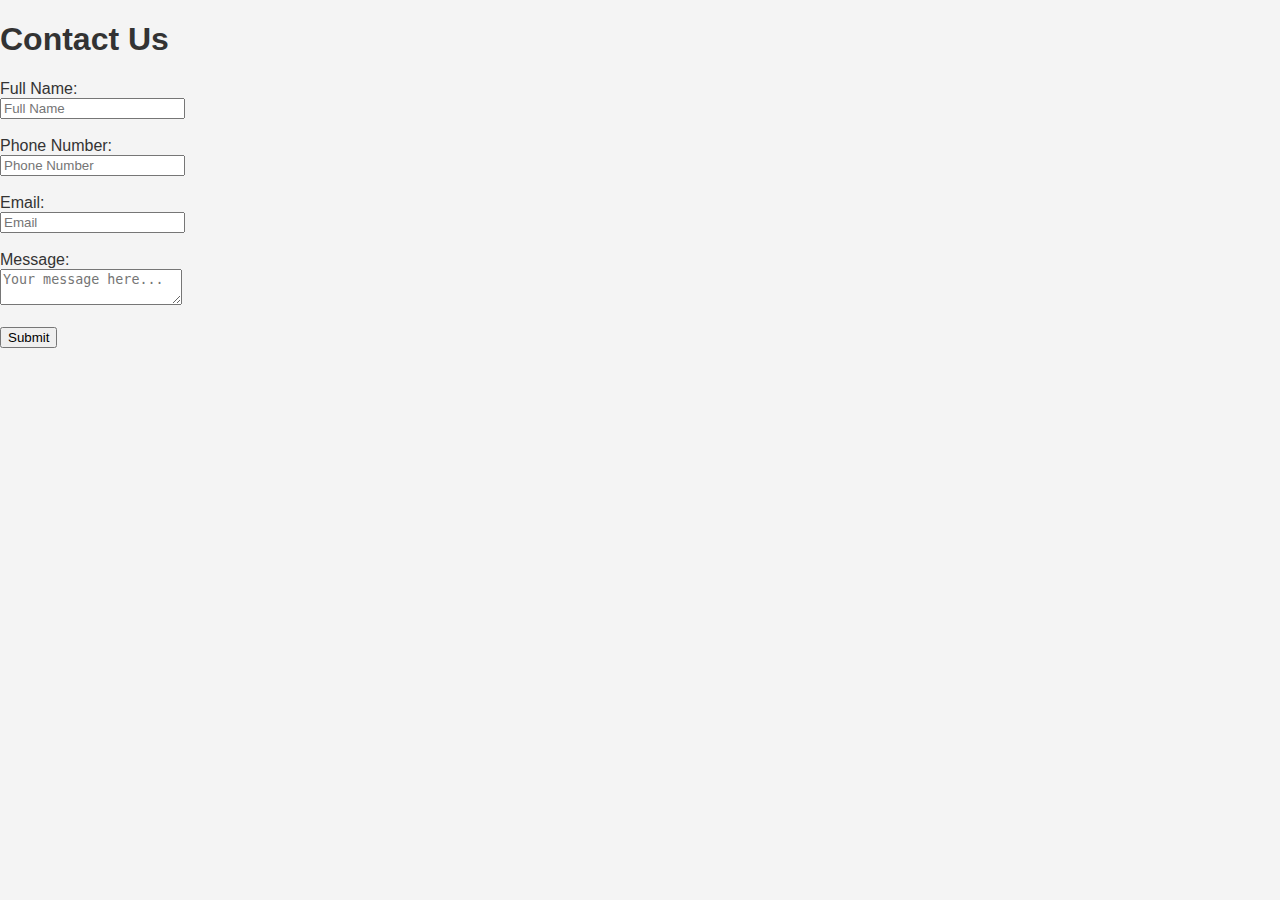
<file: contact.html>
<!DOCTYPE html>
<html lang="en">
<head>
    <meta charset="UTF-8">
    <meta name="viewport" content="width=device-width, initial-scale=1.0">
    <title>Contact Us</title>
    <link rel="stylesheet" href="style.css">
    <script src="validation.js"></script>
</head>
<body>
    <h1>Contact Us</h1>
    <form name="contactForm" onsubmit="return validateContact()">
        Full Name:<br><input type="text" name="fullname" placeholder="Full Name" required><br><br>
        Phone Number:<br><input type="text" name="phone" pattern="[0-9]{10}" placeholder="Phone Number" required><br><br>
        Email:<br><input type="email" name="email" placeholder="Email" required><br><br>
        Message:<br><textarea name="message" placeholder="Your message here..." required></textarea><br><br>
        <input type="submit" value="Submit">
    </form>
</body>
</html>
</file>
<file: style.css>
body {
    font-family: Arial, sans-serif;
    background-color: #f4f4f4;
    color: #333;
    margin: 0;
    padding: 0;
}

header {
    background-color: #4CAF50;
    color: white;
    padding: 10px 0;
    text-align: center;
}

nav ul {
    list-style-type: none;
    padding: 0;
    text-align: center;
    background-color: #333;
}

nav ul li {
    display: inline;
    margin: 0 15px;
}

nav ul li a {
    color: white;
    text-decoration: none;
}

section {
    padding: 20px;
    text-align: center;
}

footer {
    background-color: #333;
    color: white;
    text-align: center;
    padding: 10px 0;
}
</file>
